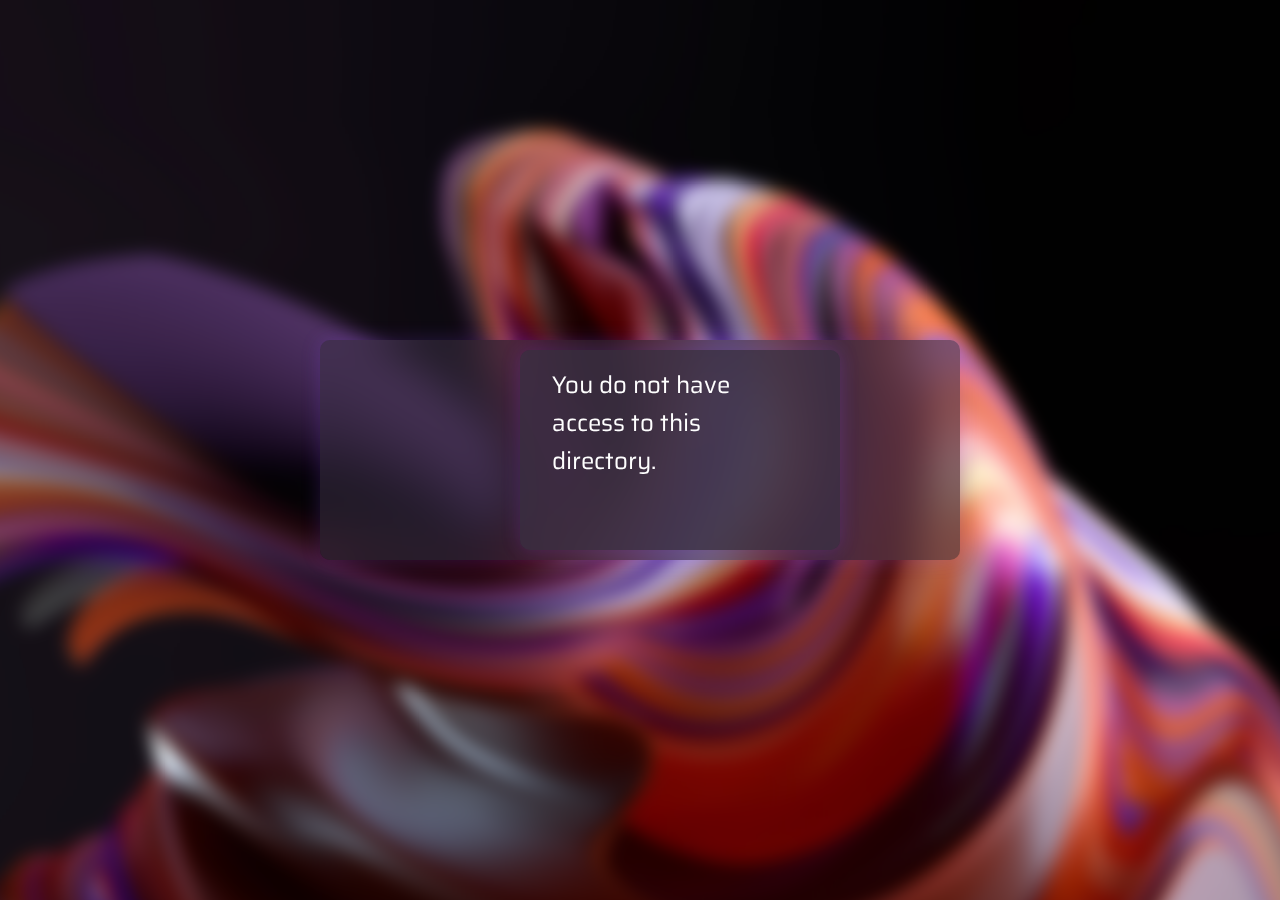
<file: files.html>
<!DOCTYPE html>
<html lang="fr">

<head>
    <meta charset="UTF-8">
    <meta http-equiv="X-UA-Compatible" content="IE=edge">
    <meta name="viewport" content="width=device-width, height=device-height, initial-scale=1.0">
    <link rel="icon" href="Assets/fav.png" />
    <title id="title">cherri.cf</title>
    <script defer src="script.js"></script>
    <link rel="stylesheet" href="style.css">

    <meta name="description" content="Cherry's Website"/>
    <meta property="og:title" content="Cherry" />
    <meta name="url" content="https://www.cherri.cf/">
    <meta property="og:type" content="website" />
    <meta property="og:url" content="https://www.cherri.cf" />
    <meta property="og:image" content="https://raw.githubusercontent.com/CherryGardens/v3/main/Assets/fav.png" />
    <meta property="og:description" content="Cherry's Website" />
    <meta name="theme-color" content="#9146ff">
</head>

<style>
    @import url('https://fonts.googleapis.com/css2?family=Saira&display=swap');
    </style>

<body>
    <div class="bg"></div>
        <div class="container">
            <div class="card">
                <div clas="pdp">
                    <div class="pfpstatus">
                </div>
            </div>
            <div class="card">
                <div>
                    <p class="title"> </p>
                    <p class="about">You do not have access to this directory.</p>
                    <p class="aboute"><br></p>
                </div>
            </div>

</body>

</html>
</file>
<file: style.css>
body {
    padding: 0px;
    margin: 0px;
    color: #fff;
}

a {
    color: rgb(255, 255, 255);
    text-decoration: underline;
}

a:hover {
    color: rgb(178, 178, 178);
    text-decoration: underline;
}

.bg {
    position: fixed;
    background-image: url("../Assets/cherry.jpg");
    background-size: cover;
    background-repeat: no-repeat;
    background-position: center;
    height: 100%;
    width: 100%;
    filter: blur(8px);
    transform: scale(1.1);
}

.card {
    display: flex;
    flex-direction: row;
    width: 50%;
    -webkit-backdrop-filter: blur(20px);
    backdrop-filter: blur(20px);
    background-color: rgba(58, 48, 68, 0.5);
    border-radius: 10px;
    box-shadow: 0px 0px 20px rgba(145, 70, 255, 0.2);
    margin: 10px 0px 10px 0px;
}

.container {
    width: 100%;
    height: 100%;
    display: flex;
    position: absolute;
    flex-direction: column;
    justify-content: center;
    align-items: center;
}

.pdp {
    position: relative;
}

.pdpimg {
    width: 128px;
    height: 128px;
    border-radius: 64px;
}

.status {
    position: absolute;
    border-radius: 50%;
    width: 30px;
    height: 30px;
    background-color: #fff;
    bottom: -15px;
    right: 15px;
    transform: translate(50%, -50%);
    border: 2px solid rgba(59, 59, 59, 0.3);
}

.pfpstatus {
    position: relative;
    width: 128px;
    height: 128px;
    border-radius: 64px;
    margin: 36px;
}

.username {
    color: #fff;
    font-size: 2em; 
    font-family: 'Saira', sans-serif;
    padding: 0px;
    margin-top: 32px;
    margin-bottom: 0px;
    margin-right: 32px;
}

.cstatus {
    color: #fff;
    font-size: 1.5em;
    font-family: 'Saira', sans-serif;
    padding: 0px;
    margin-top: 8px;
}

.title {
    color: #fff;
    font-size: 2.4em;
    font-family: 'Saira', sans-serif;
    padding: 0px;
    margin-top: 16px;
    margin-left: 32px;
    margin-bottom: 0px;
}

.about {
    color: #fff;
    font-size: 1.5em;
    font-family: 'Saira', sans-serif;
    padding: 0px;
    margin-top: 8px;
    margin-bottom: 0px;
    margin-left: 32px;
    margin-right: 32px;
}

.aboute {
    color: #fff;
    font-size: 1.5em;
    font-family: 'Saira', sans-serif;
    padding: 0px;
    margin-top: 8px;
    margin-left: 32px;
    margin-right: 32px;
}

.mini {
    position: absolute;
    color: #fff;
    font-size: 1em;
    font-family: 'Saira', sans-serif;
    padding: 0px;
    margin-top: 8px;
    margin-left: 8px;
    margin-bottom: 0px;
    width: 22px;
    height: 22px;
}

.mini:hover {
    opacity: 0.6;
}

.spot {
    display: flex;
    flex-direction: row;
    position: relative;
    width: 100%;
    margin: 36px;
}

.albumart {
    width: 128px;
    height: 128px;
}

.songtitle {
    color: #fff;
    font-size: 1.5em;
    font-family: 'Saira', sans-serif;
    padding: 0px;
    margin-top: 8px;
    margin-left: 8px;
    margin-bottom: 0px;
}

.songartist {
    color: #fff;
    font-size: 1em;
    font-family: 'Saira', sans-serif;
    padding: 0px;
    margin-top: 8px;
    margin-left: 8px;
    margin-bottom: 0px;
}

.progressbar {
    height: 8px;
    width: 100%;
    margin-top: 8px;
    margin-left: 8px;
    background-color: #fff;
    border-radius: 8px;
    box-shadow: 0px 0px 16px rgba(255, 255, 255, 0.3);
}

.progressbar-fill {
    height: 8px;
    box-shadow: 0px 0px 16px rgba(0, 117, 255, 0.5);
    background-color: rgb(0, 117, 255);
    border-radius: 8px;
}

.songinfo {
    padding-left: 16px;
    width: 100%;
}

.time {
    display: flex;
    flex-direction: row;
}

.songtime {
    color: #fff;
    font-size: 1em;
    font-family: 'Saira', sans-serif;
    padding: 0px;
    margin-top: 8px;
    margin-left: 8px;
    margin-bottom: 0px;
}

.songtime2 {
    color: #fff;
    font-size: 1em;
    font-family: 'Saira', sans-serif;
    padding: 0px;
    margin-top: 8px;
    right: 0px;
    margin-bottom: 0px;
    position: absolute;
}

@media screen and (max-width: 949px) {
    .card {
        width: 75%;
    }
}

@media screen and (max-width: 685px) {
    .card {
        width: 100%;
    }
}

@media screen and (max-height: 699px) {
    .pdpimg {
        width: 96px;
        height: 96px;
        border-radius: 48px;
    }
    
    .status {
        width: 15px;
        height: 15px;
        bottom: -7px;
        right: 7px;
    }
    
    .pfpstatus {
        width: 96px;
        height: 96px;
        border-radius: 48px;
        margin: 22px;
    }
    
    .username {
        margin-top: 16px;
        font-size: 1.5em;
    }

    .spot {
        margin: 22px;
    }
    
    .cstatus {
        font-size: 1em;
    }
    
    .title {
        font-size: 1.9em;
    }
    
    .about {
        font-size: 1em;
    }
    
    .aboute {
        font-size: 1em;
    }
    
    .mini {
        font-size: 1em;
        width: 12px;
        height: 12px;
    }

    .songtitle {
        font-size: 1em;
        margin-top: 4px;
    }
    
    .songartist {
        font-size: 0.8em;
        margin-top: 8px;
    }
    
    .albumart {
        width: 96px;
        height: 96px;
    }

    .songtime {
        margin-top: 4px;
        font-size: 0.8em;
    }
    
    .songtime2 {
        margin-top: 4px;
        font-size: 0.8em;
    }

    .progressbar {
        margin-top: 4px;
        margin-left: 4px;
    }
}

@media screen and (max-height: 500px) and (max-width: 685px) { 
    .container {
        padding-top: 20%;
        padding-bottom: 20%;
    }
}

@media screen and (max-height: 500px) and (max-width: 949px) { 
    .container {
        padding-top: 15%;
        padding-bottom: 15%;
    }
}

@media screen and (max-height: 500px) { 
    .container {
        padding-top: 10%;
        padding-bottom: 10%;
    }
}

@media screen and (max-height: 300px) and (max-width: 685px) { 
    .container {
        padding-top: 40%;
        padding-bottom: 40%;
    }
}

@media screen and (max-height: 300px) and (max-width: 949px) { 
    .container {
        padding-top: 30%;
        padding-bottom: 30%;
    }
}

@media screen and (max-height: 300px) { 
    .container {
        padding-top: 20%;
        padding-bottom: 20%;
    }
}
</file>
